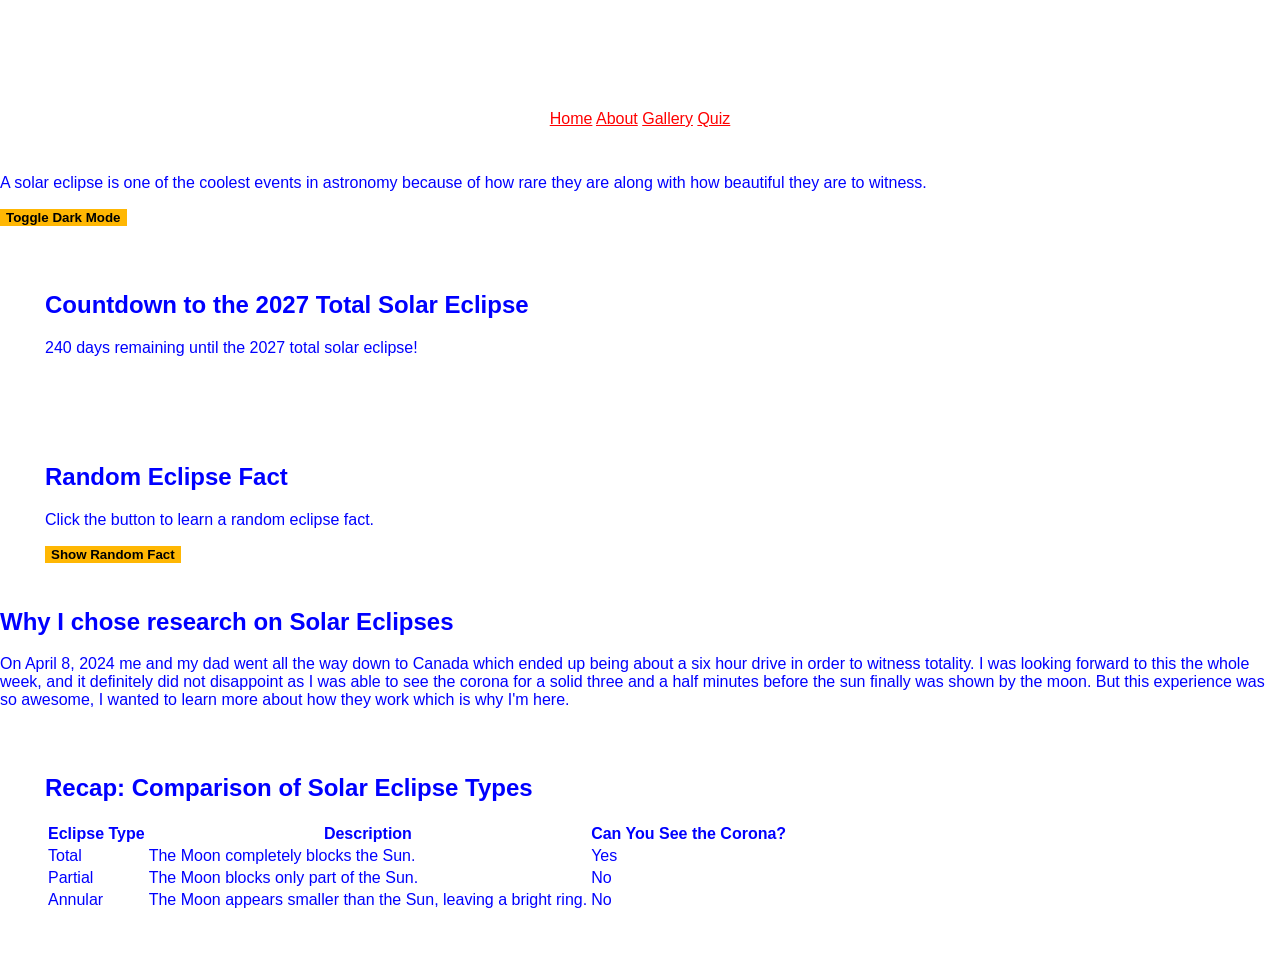
<file: index.html>
<!DOCTYPE html>
<html lang="en">
<head>
  <meta charset="UTF-8">
  <title>Eclipse Explorer</title>
  <link rel="stylesheet" href="style.css">    
</head>

<body>
<header>
  <h1>Eclipse Explorer</h1>

  <nav>
    <a href="index.html">Home</a>
    <a href="about.html">About</a>
    <a href="gallery.html">Gallery</a>
    <a href="quiz.html">Quiz</a>
  </nav>
</header>

  <p>
  A solar eclipse is one of the coolest events in astronomy because of how rare they are along with how beautiful they are to witness. 
  </p>

  <button onclick="toggleDarkMode()">Toggle Dark Mode</button>

  <section class="card">
    <h2>Countdown to the 2027 Total Solar Eclipse</h2>
    <p id="countdown">Loading countdown...</p>
  </section>

  <section class="card">
    <h2>Random Eclipse Fact</h2>
    <p id="factText">Click the button to learn a random eclipse fact.</p>
    <button onclick="showRandomFact()">Show Random Fact</button>
  </section>

  <h2>Why I chose research on Solar Eclipses</h2>

  <p>On April 8, 2024 me and my dad went all the way down to Canada which ended up being about a six hour drive in order to
  witness totality. I was looking forward to this the whole week, and it definitely did not disappoint as I was able to
  see the corona for a solid three and a half minutes before the sun finally was shown by the moon. But this experience
  was so awesome, I wanted to learn more about how they work which is why I'm here.</p>
<script src="script.js"></script>

  <section class="card">

<h2>Recap: Comparison of Solar Eclipse Types</h2>

<table>
    <tr>
        <th>Eclipse Type</th>
        <th>Description</th>
        <th>Can You See the Corona?</th>
    </tr>

    <tr>
        <td>Total</td>
        <td>The Moon completely blocks the Sun.</td>
        <td>Yes</td>
    </tr>

    <tr>
        <td>Partial</td>
        <td>The Moon blocks only part of the Sun.</td>
        <td>No</td>
    </tr>

    <tr>
        <td>Annular</td>
        <td>The Moon appears smaller than the Sun, leaving a bright ring.</td>
        <td>No</td>
    </tr>

</table>

</section>
</file>
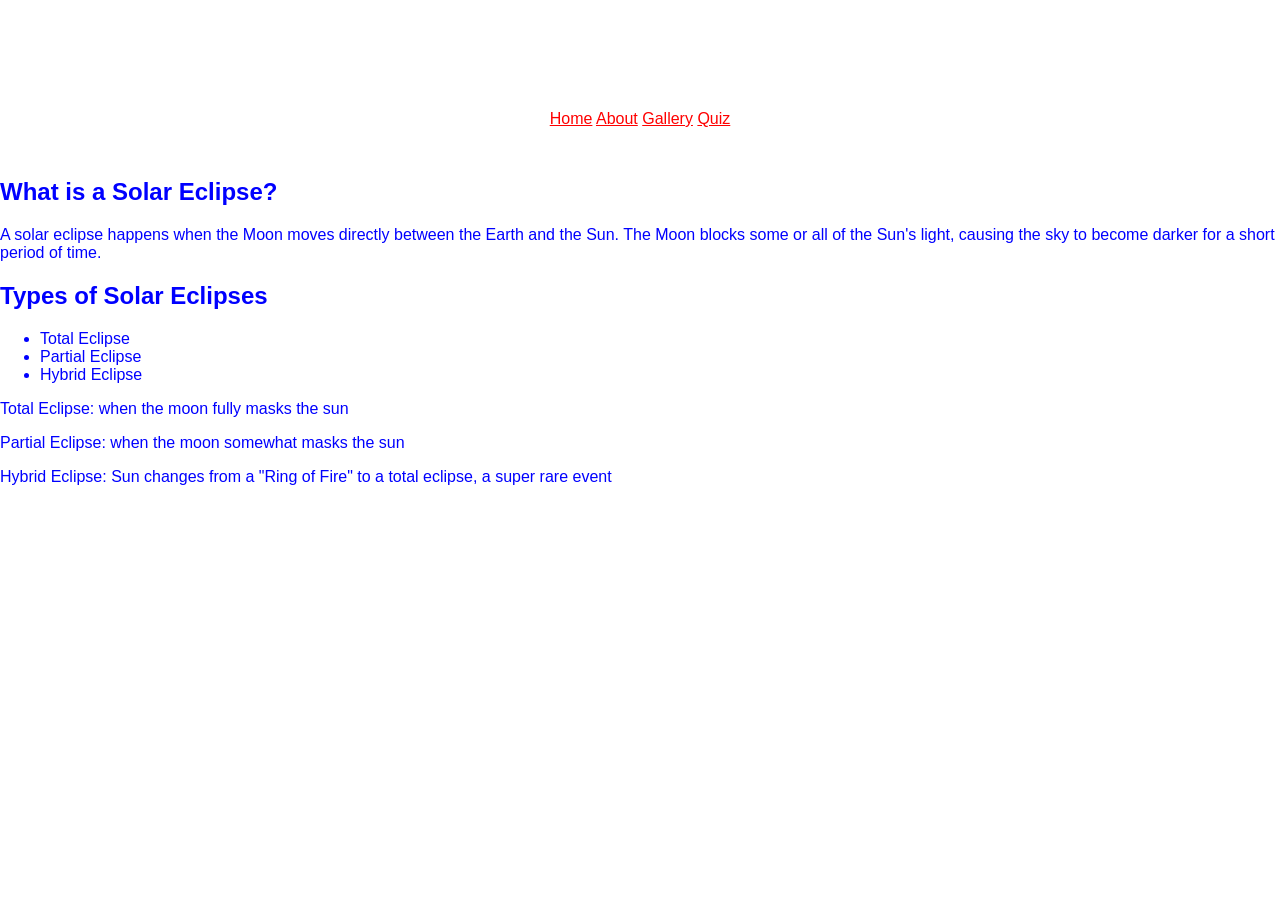
<file: about.html>
<!DOCTYPE html>
<html lang="en">
<head>
  <meta charset="UTF-8">
  <title>About Solar Eclipses</title>
  <link rel="stylesheet" href="style.css">    
</head>

<body>
<header>
  <h1>About Solar Eclipses</h1>

  <nav>
    <a href="index.html">Home</a>
    <a href="about.html">About</a>
    <a href="gallery.html">Gallery</a>
    <a href="quiz.html">Quiz</a>
  </nav>
</header>

<h2>What is a Solar Eclipse?</h2>

<p>
A solar eclipse happens when the Moon moves directly between the Earth and the Sun.
The Moon blocks some or all of the Sun's light, causing the sky to become darker for a
short period of time.
</p>

<h2>Types of Solar Eclipses</h2>

<ul>
  <li>Total Eclipse</li>
  <li>Partial Eclipse</li>
  <li>Hybrid Eclipse</li>
</ul>

<p>Total Eclipse: when the moon fully masks the sun</p>
<p>Partial Eclipse: when the moon somewhat masks the sun</p>
<p>Hybrid Eclipse: Sun changes from a "Ring of Fire" to a total eclipse, a super rare event</p>



</body>
<script src="script.js"></script>
</file>
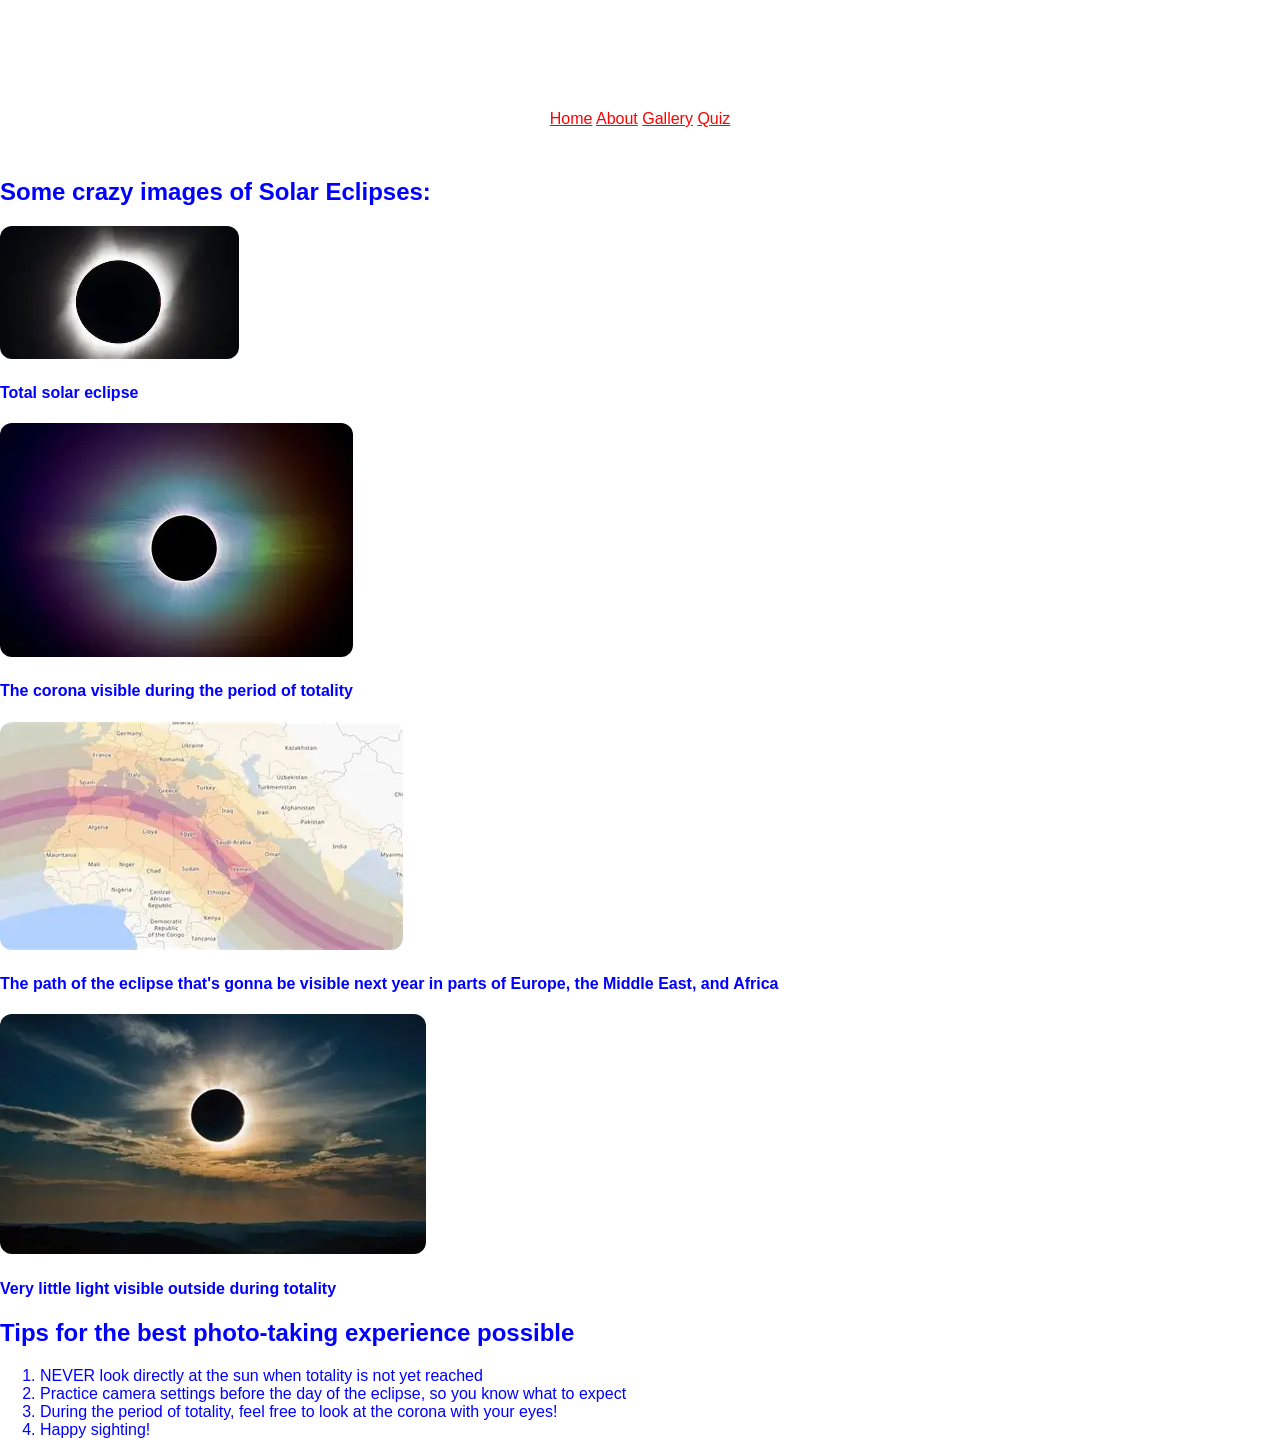
<file: gallery.html>
<!DOCTYPE html>
<html lang="en">
<head>
  <meta charset="UTF-8">
  <title>Solar Eclipse Gallery Walk</title>
  <link rel="stylesheet" href="style.css">    
</head>

<body>
<header>
  <h1>Solar Eclipse Gallery Walk</h1>

  <nav>
    <a href="index.html">Home</a>
    <a href="about.html">About</a>
    <a href="gallery.html">Gallery</a>
    <a href="quiz.html">Quiz</a>
  </nav>
</header>

<h2>Some crazy images of Solar Eclipses:</h2>

<div class="gallery">
  <img src="total-eclipse.webp" alt="Total Solar Eclipse">
  <h4>Total solar eclipse</h4>
  <img src="corona.webp" alt="Solar Corona">
  <h4>The corona visible during the period of totality</h4>
  <img src="2027-path.webp" alt="2027 Eclipse Path">
  <h4>The path of the eclipse that's gonna be visible next year in parts of Europe, the Middle East, and Africa</h4>
  <img src="night-sky.webp" alt="Dark Sky During Eclipse">
  <h4>Very little light visible outside during totality</h4>
</div>

<h2>Tips for the best photo-taking experience possible</h2>

<ol>
  <li>NEVER look directly at the sun when totality is not yet reached</li>
  <li>Practice camera settings before the day of the eclipse, so you know what to expect</li>
  <li>During the period of totality, feel free to look at the corona with your eyes!</li>
  <li>Happy sighting!</li>
</ol>


</body>
<script src="script.js"></script>
</file>
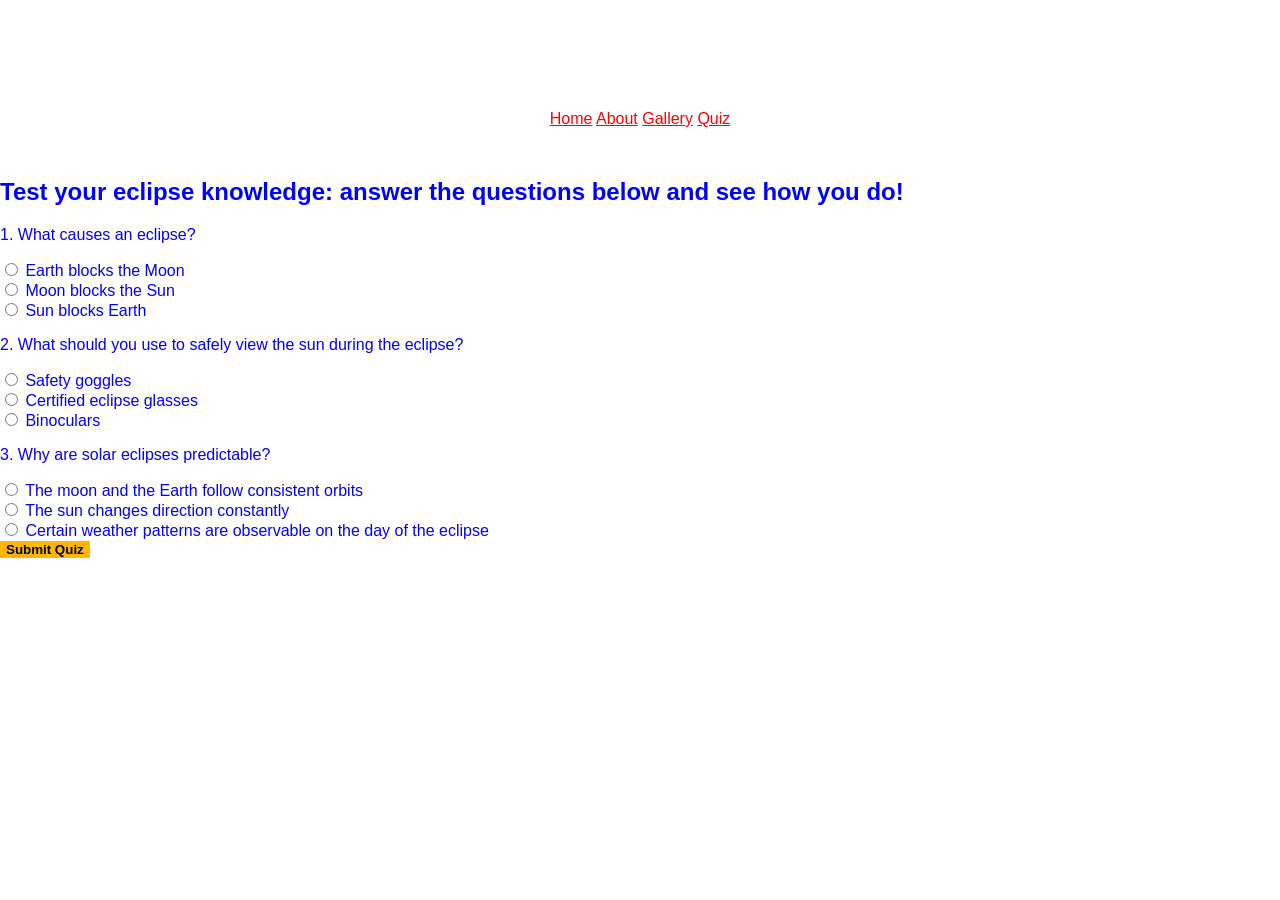
<file: quiz.html>
<!DOCTYPE html>
<html lang="en">
<head>
  <meta charset="UTF-8">
  <title>Solar Eclipse Quiz</title>
  <link rel="stylesheet" href="style.css">    
</head>

<body>
<header>
  <h1>Solar Eclipse Quiz!</h1>

  <nav>
    <a href="index.html">Home</a>
    <a href="about.html">About</a>
    <a href="gallery.html">Gallery</a>
    <a href="quiz.html">Quiz</a>
  </nav>
</header>

<h2>Test your eclipse knowledge: answer the questions below and see how you do!</h2>
  
<form id="quizForm">
  <p>1. What causes an eclipse?</p>
  <label><input type="radio" name="q1" value="wrong"> Earth blocks the Moon</label><br>
  <label><input type="radio" name="q1" value="correct"> Moon blocks the Sun</label><br>
  <label><input type="radio" name="q1" value="wrong"> Sun blocks Earth</label><br>
  <p>2. What should you use to safely view the sun during the eclipse?</p>
  <label><input type="radio" name="q2" value="wrong"> Safety goggles</label><br>
  <label><input type="radio" name="q2" value="correct"> Certified eclipse glasses</label><br>
  <label><input type="radio" name="q2" value="wrong"> Binoculars</label><br>
  <p>3. Why are solar eclipses predictable?</p>
  <label><input type="radio" name="q3" value="correct"> The moon and the Earth follow consistent orbits</label><br>
  <label><input type="radio" name="q3" value="wrong"> The sun changes direction constantly</label><br>
  <label><input type="radio" name="q3" value="wrong"> Certain weather patterns are observable on the day of the eclipse</label><br>

  <button type="button" onclick="checkQuiz()">Submit Quiz</button>
  <h3 id="quizResult"></h3>
</form>
<script src="script.js"></script>
</file>
<file: style.css>
body {
  margin: 0;
  font-family: Helvetica;
  color: blue;
}

header {
  color: white;
  text-align: center;
  padding: 30px 15px;
}

nav a {
  color: red;
  border-radius: 20px;
  background-color: rgba(255, 255, 255, 0.15);
}

nav a:hover {
   background-color: rgba(255, 255, 255, 0.35);
}

.card {
  padding: 25px;
  margin: 20px;
}

button {
  background-color: #ffb703;
  border: none;
  cursor: pointer;
  font-weight: bold;
}

button:hover {
  background-color: #fb8500;
}

img {
  border-radius: 12px;
}

.dark-mode {
    background-color: #111;
    color: #eee;
}

.dark-mode .card {
    background-color: #1f1f1f;
}

.dark-mode table,
.dark-mode th,
.dark-mode td {
    border-color: #666;
}

.dark-mode header,
    background: #000;
}

@media (max-width: 600px) {
    nav a {
        display: block;
        margin: 8px auto;
        max-width: 200px;
    }

    main {
        padding: 12px;
    }
}
</file>
